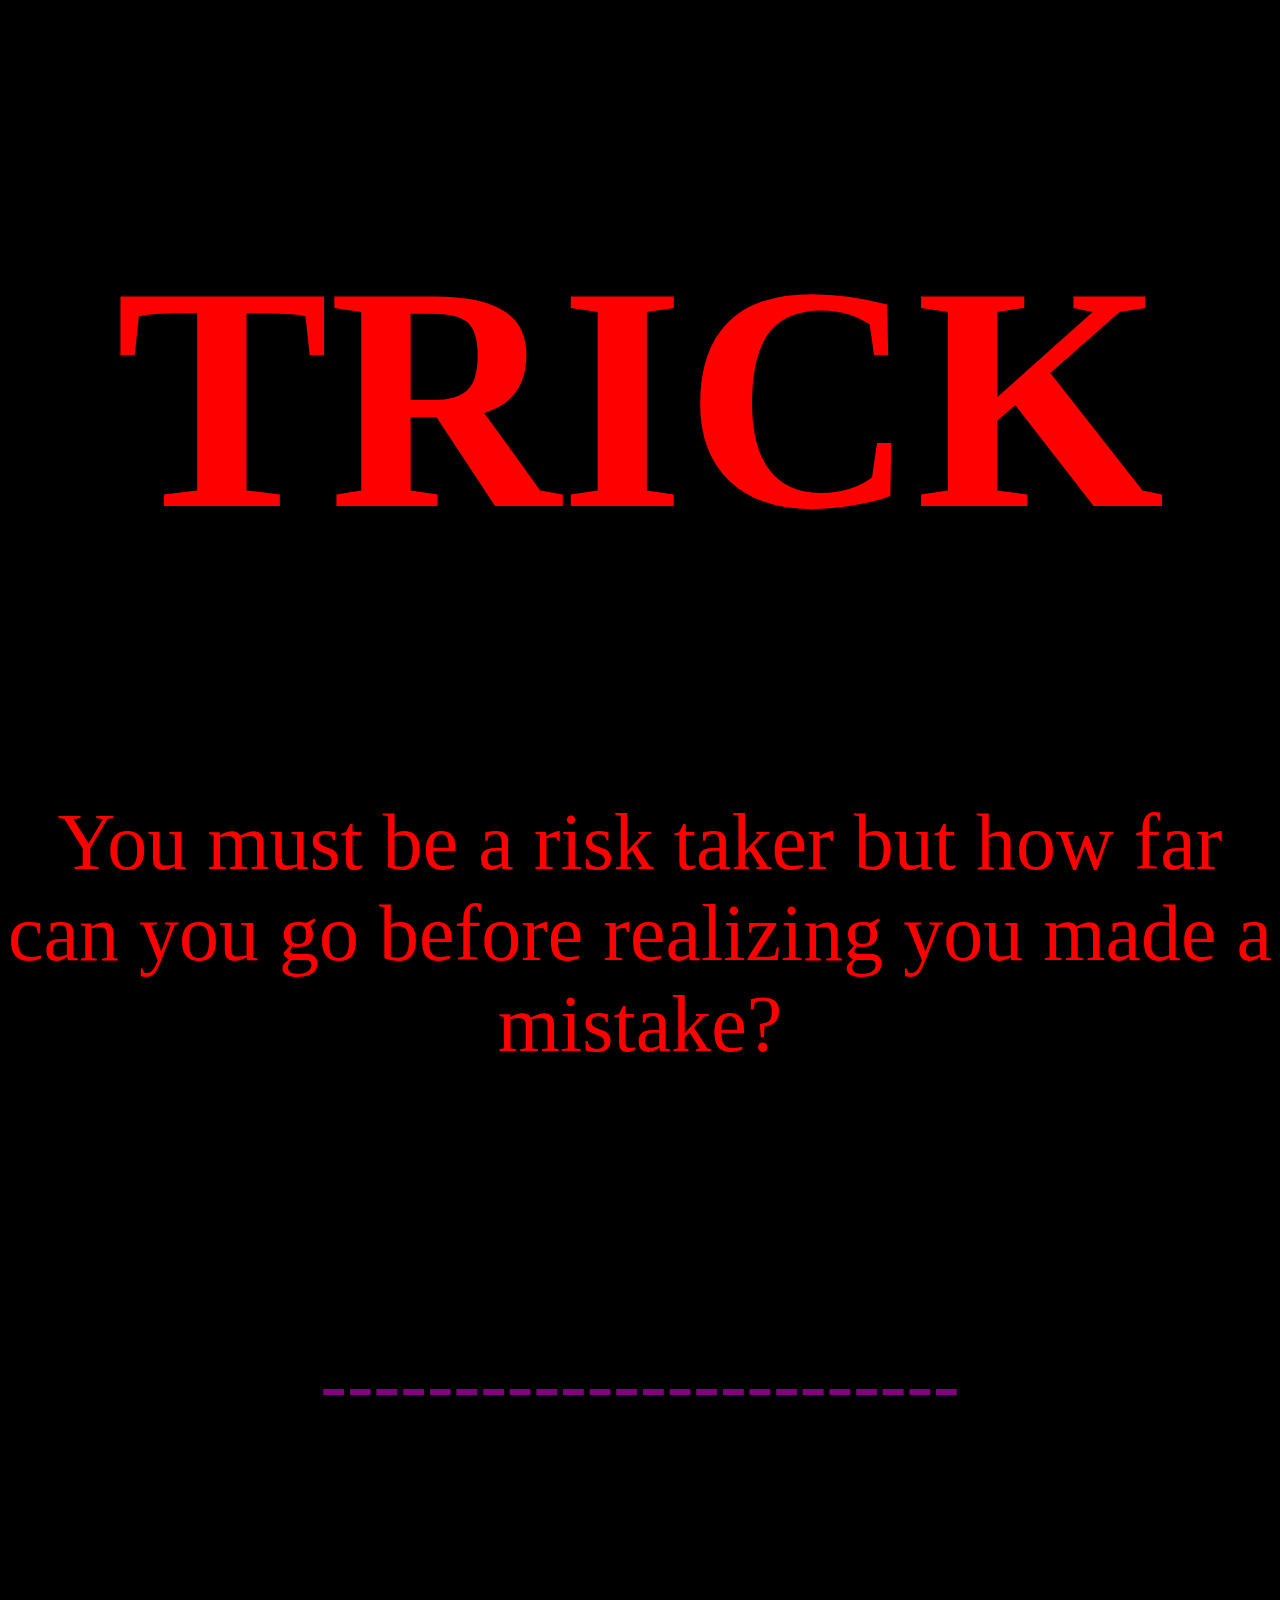
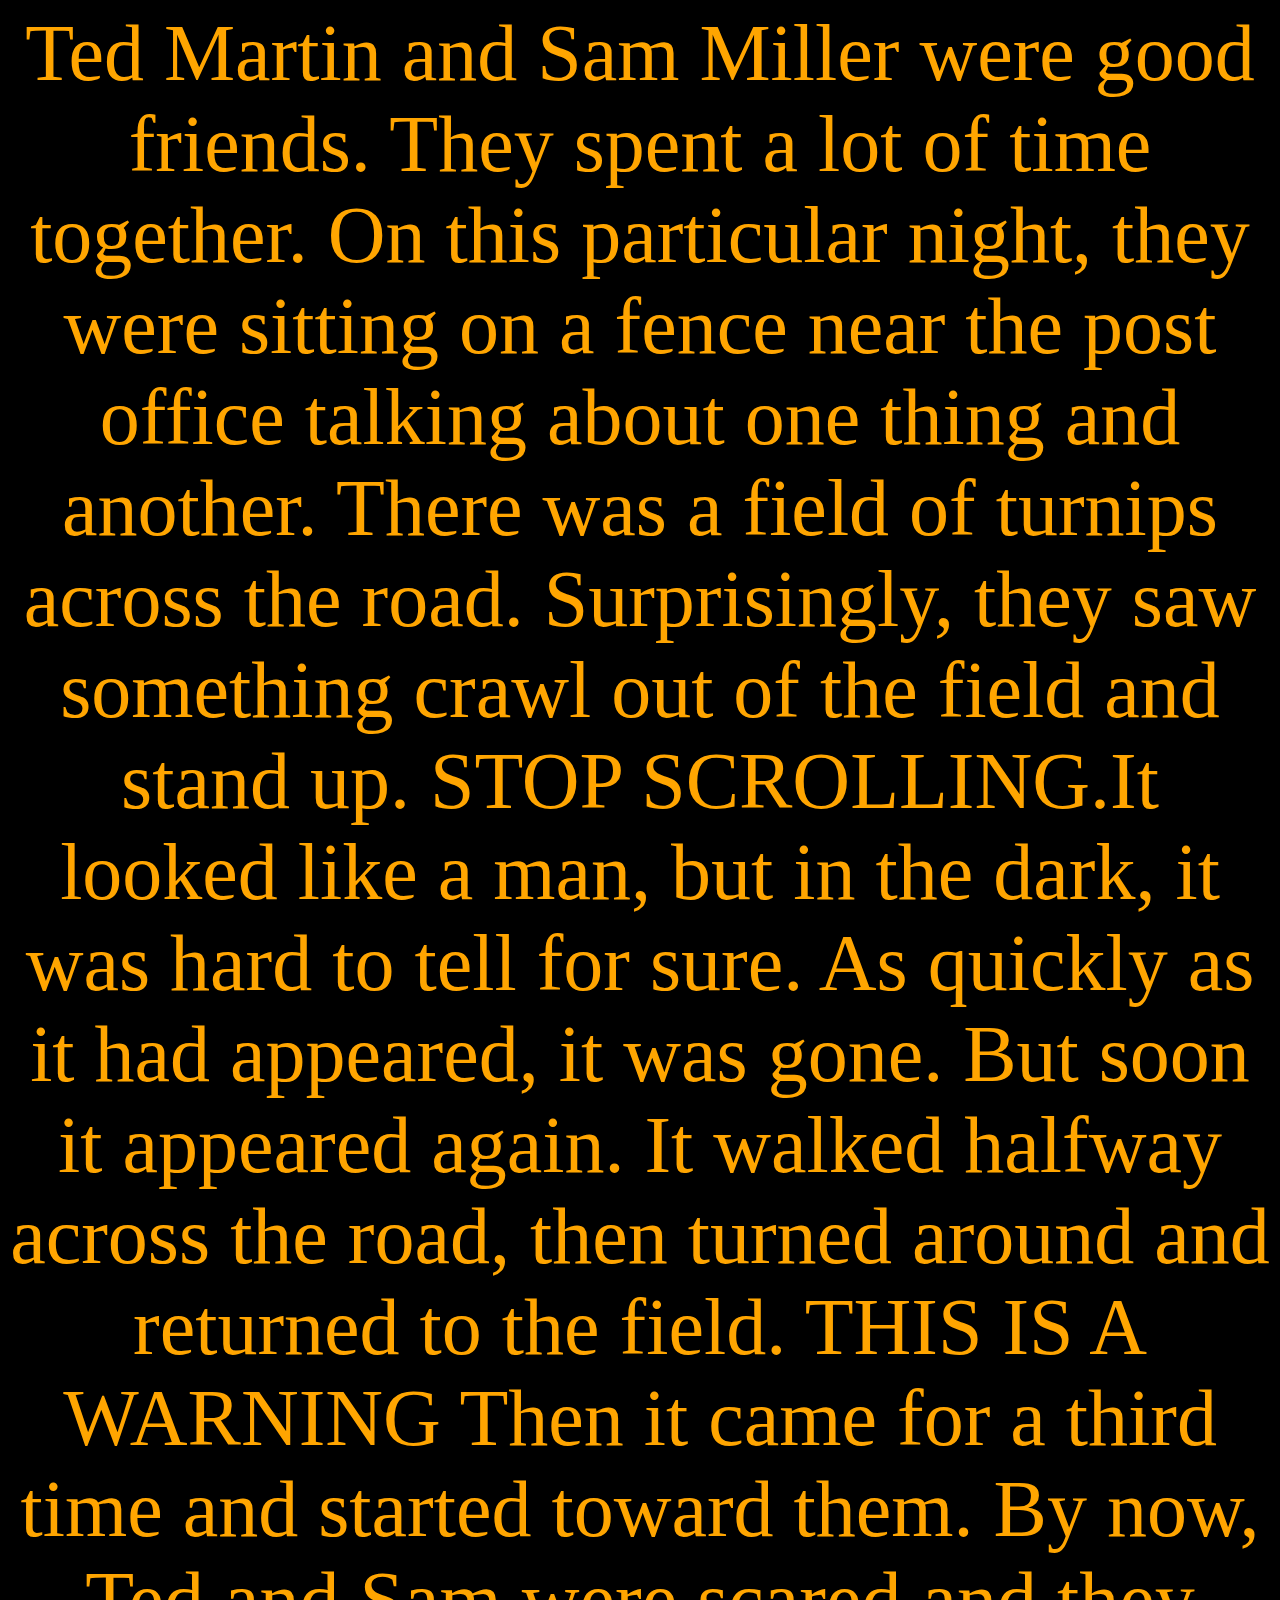
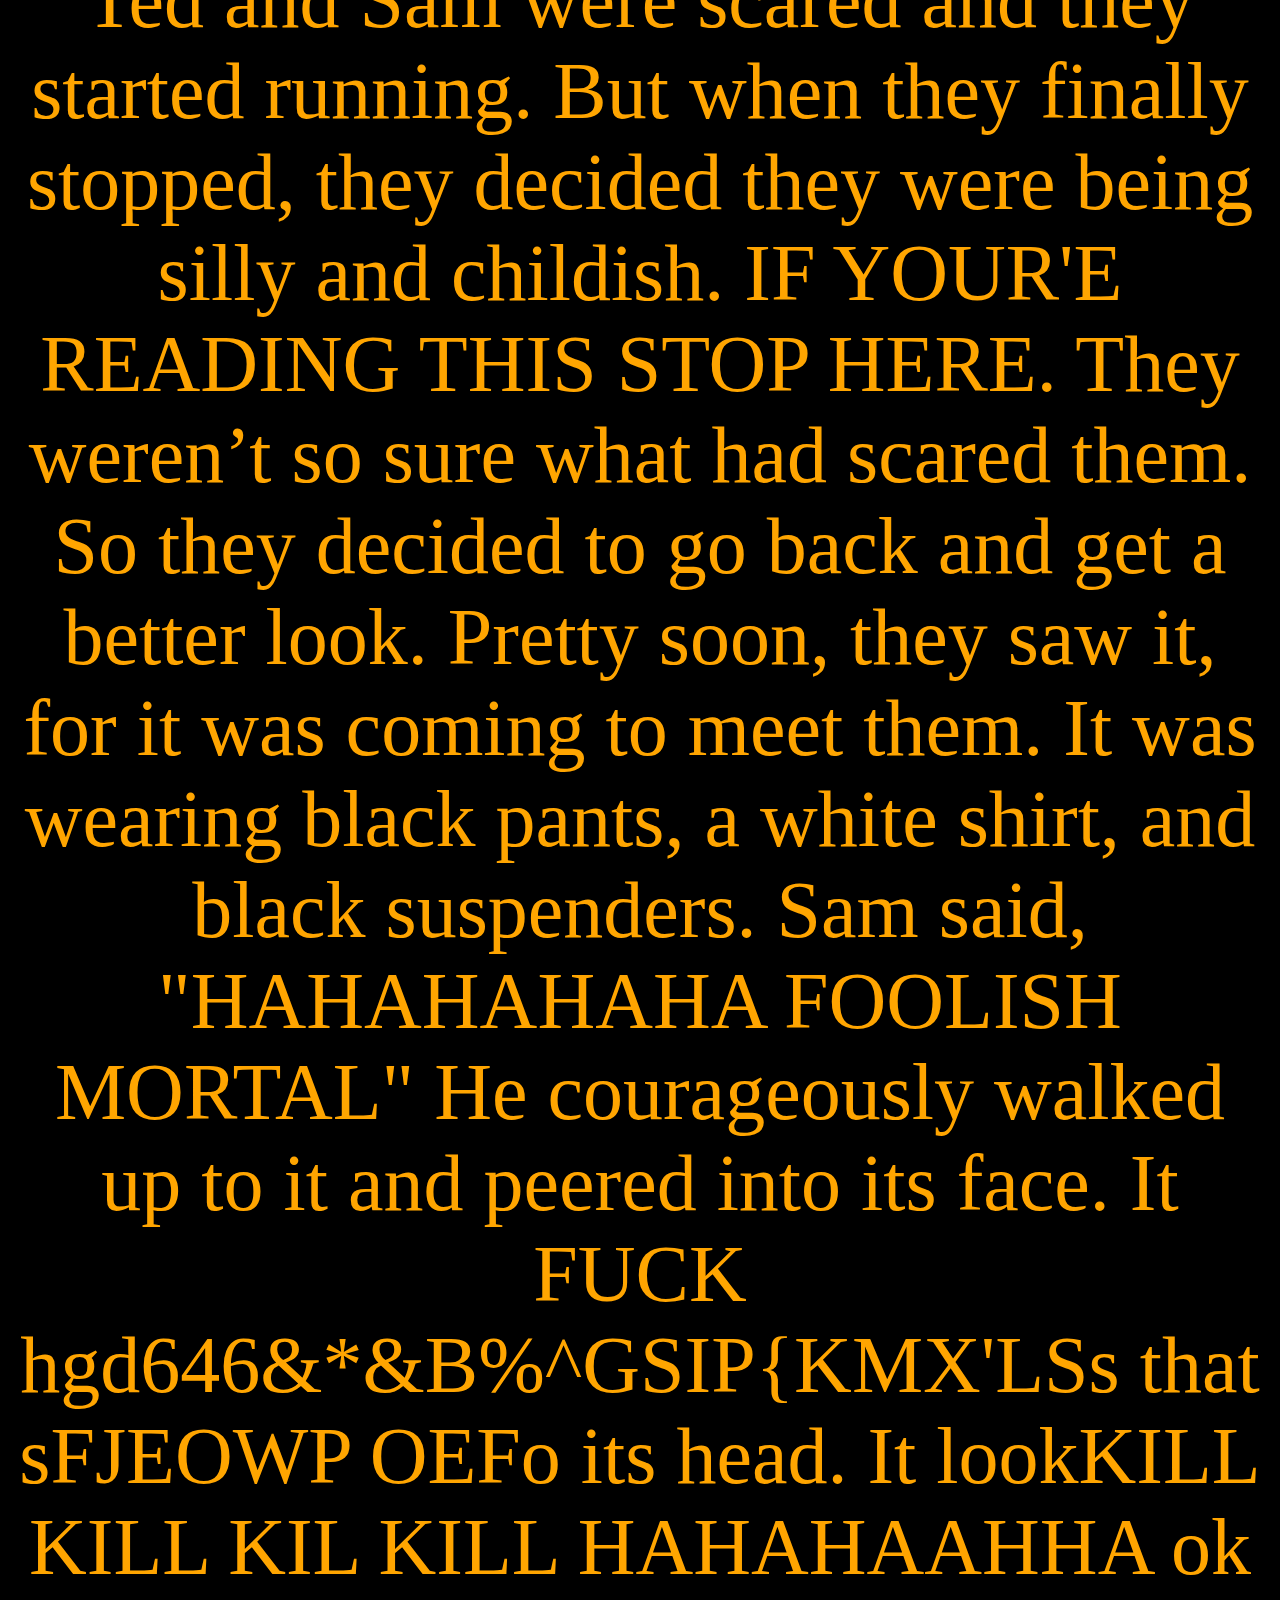
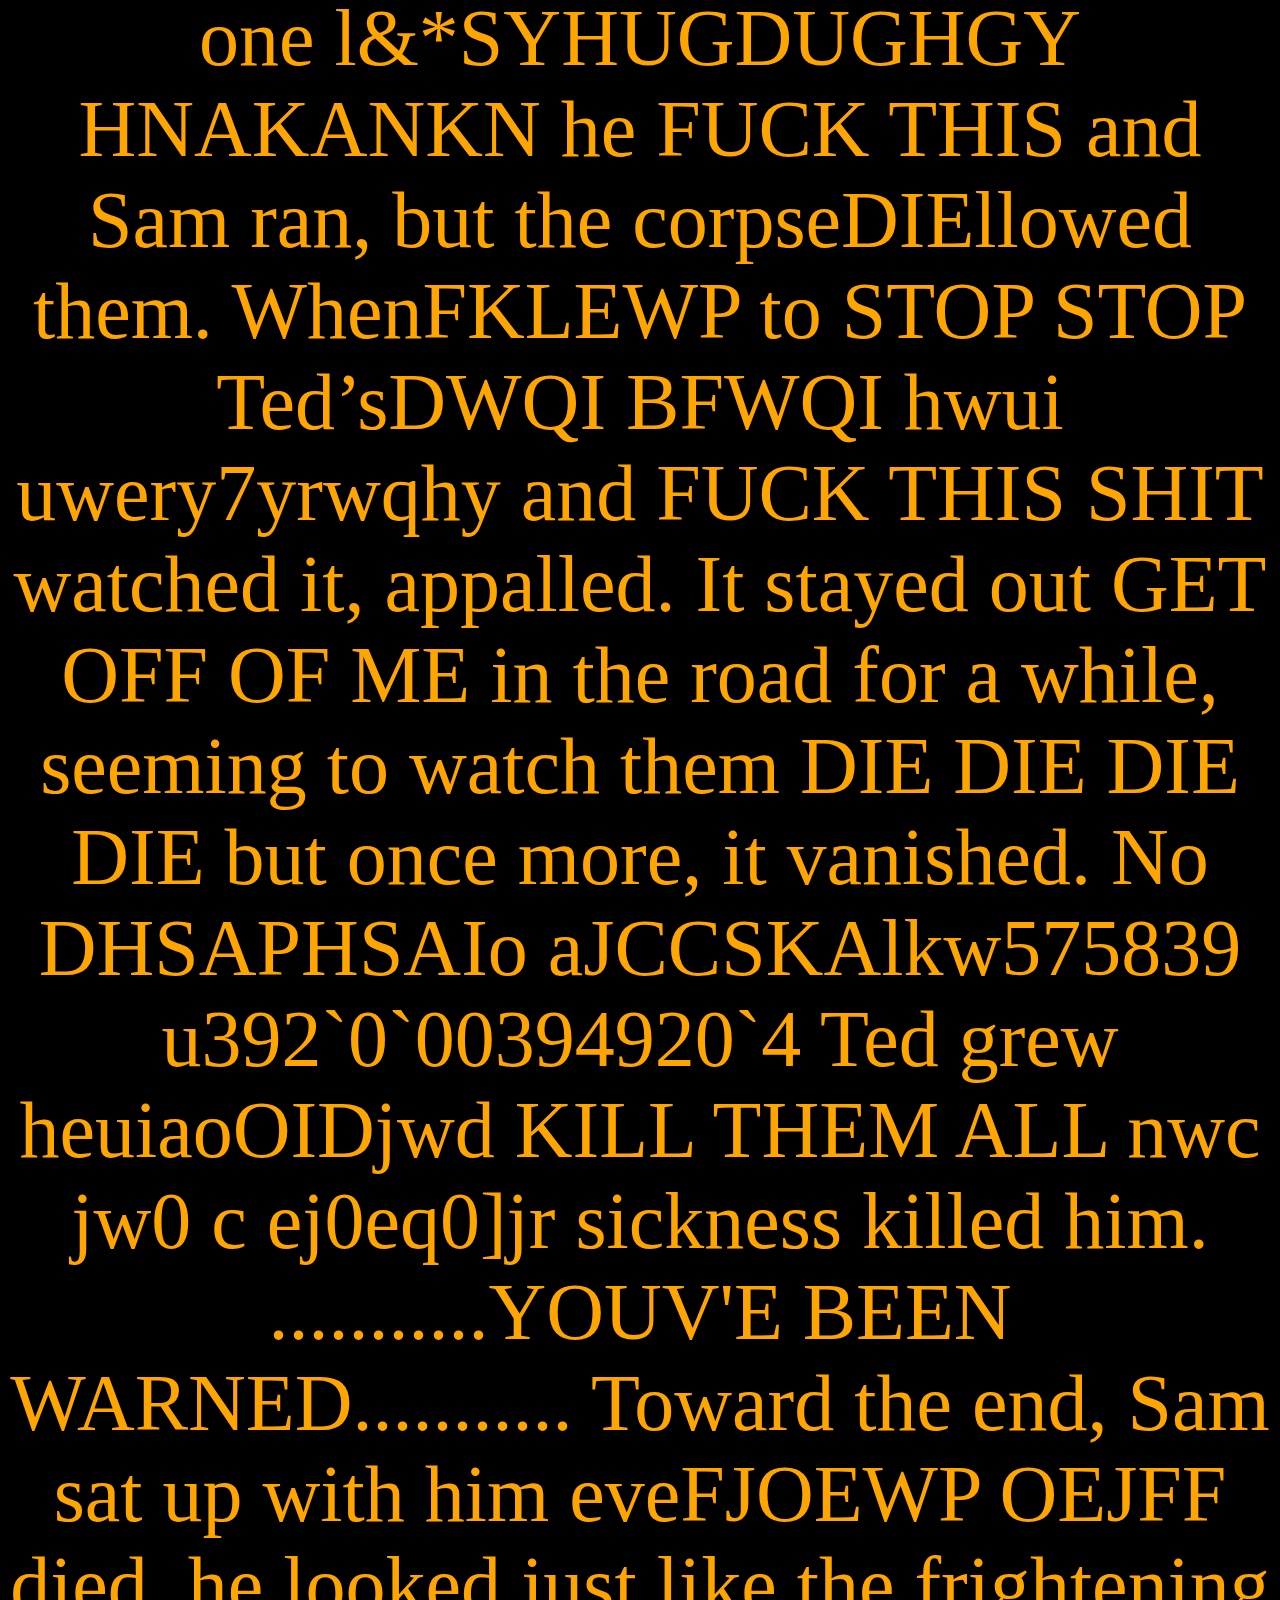
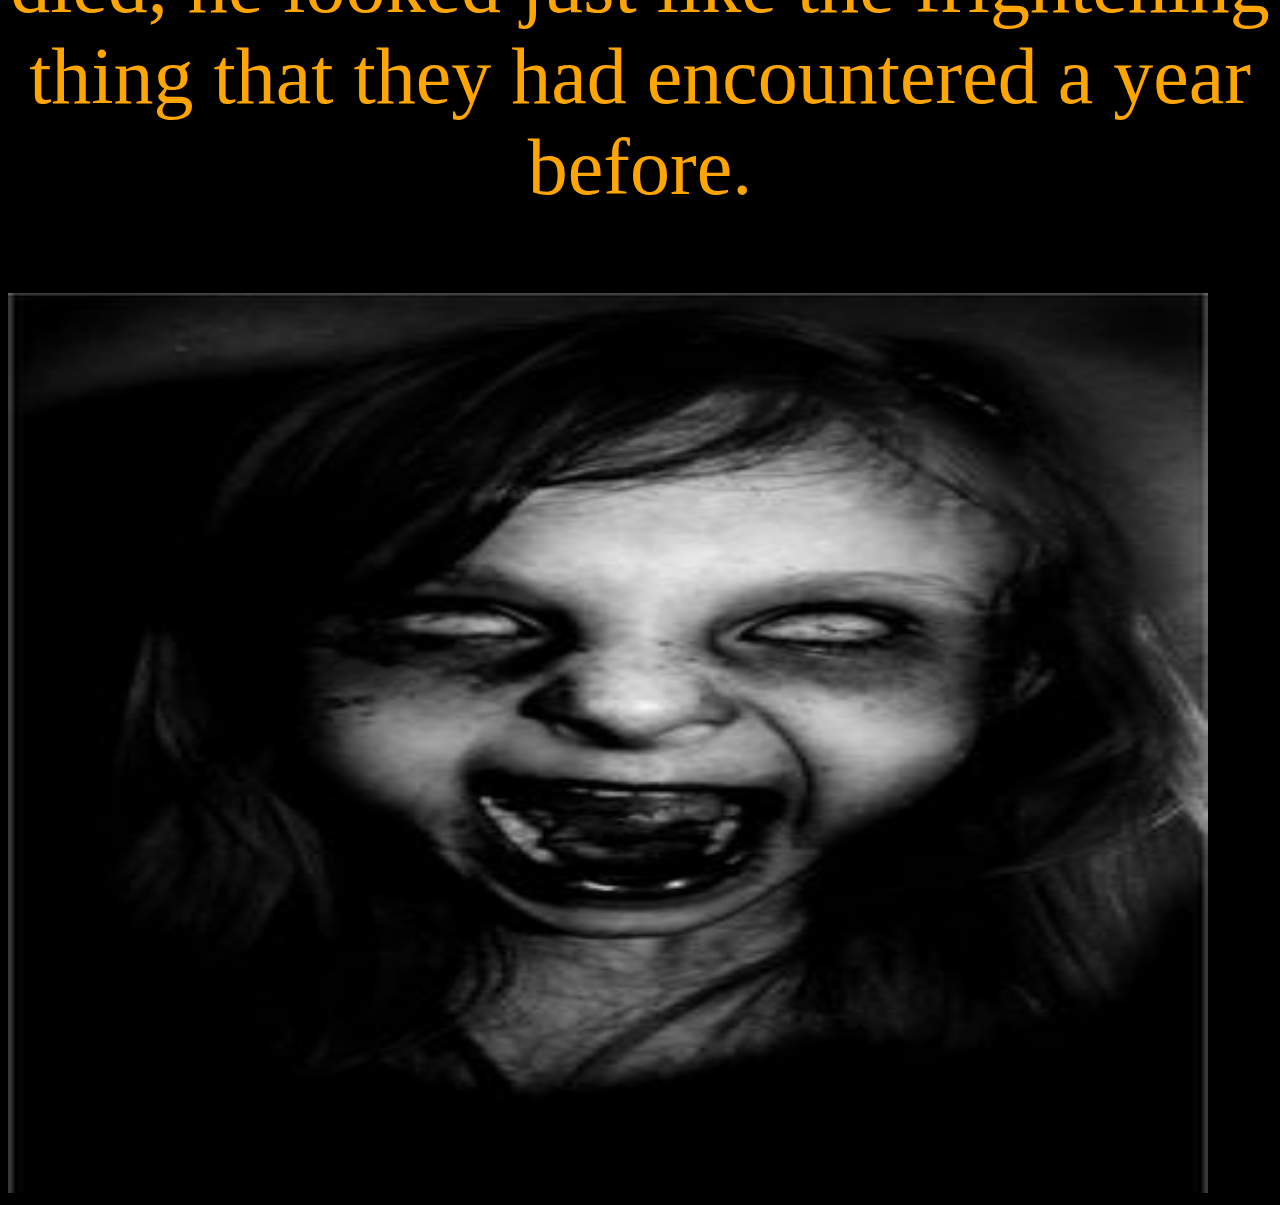
<file: page2.html>
<!DOCTYPE html>
<html class="no-js" lang="en">
  <head>

    <title>TRICK</title>
    
      <link rel="stylesheet" type="text/css" href="main.css">


  </head>
  <body >


  <h1> TRICK </h1>

  <p>You must be a risk taker
but how far can you go
before realizing you made a mistake?</p><br>
<p style="color: purple; font-family: times new roman"><br>
------------------------</p><br>

<p style="color: orange; font-family: impact;">Ted Martin and Sam Miller were good friends. They spent a lot of time together. On this particular night, they were sitting on a fence near the post office talking about one thing and another.

There was a field of turnips across the road. Surprisingly, they saw something crawl out of the field and stand up. STOP SCROLLING.It looked like a man, but in the dark, it was hard to tell for sure. As quickly as it had appeared, it was gone.

But soon it appeared again. It walked halfway across the road, then turned around and returned to the field. THIS IS A WARNING

Then it came for a third time and started toward them. By now, Ted and Sam were scared and they started running. But when they finally stopped, they decided they were being silly and childish. IF YOUR'E READING THIS STOP HERE. They weren’t so sure what had scared them. So they decided to go back and get a better look.

Pretty soon, they saw it, for it was coming to meet them. It was wearing black pants, a white shirt, and black suspenders.

Sam said, "HAHAHAHAHA FOOLISH MORTAL"

He courageously walked up to it and peered into its face. It FUCK hgd646&*&B%^GSIP{KMX'LSs that sFJEOWP	OEFo its head. It lookKILL KILL KIL KILL HAHAHAAHHA
ok one l&*SYHUGDUGHGY HNAKANKN he FUCK THIS and Sam ran, but the corpseDIEllowed them. WhenFKLEWP to STOP STOP Ted’sDWQI	BFWQI	hwui	uwery7yrwqhy and  FUCK THIS SHIT watched it, appalled. It stayed out GET OFF OF ME in the road for a while, seeming to watch them  DIE DIE DIE DIE  but once more, it vanished.

No DHSAPHSAIo aJCCSKAlkw575839  u392`0`00394920`4 Ted grew heuiaoOIDjwd	KILL THEM ALL nwc	jw0	c ej0eq0]jr sickness killed him. ...........YOUV'E BEEN WARNED........... 
Toward the end, Sam sat up with him eveFJOEWP	OEJFF died, he looked just like the frightening thing that they had encountered a year before.
</p>
<IMG width = "1200" height= "900"img src="scare.jpg"/>
 
 <audio controls loop="Tulips.mp3" controls autoplay style="display:none"audio. volume="0.1" src="Tulips.mp3" autoplay="Tulips.mp3"><source src="Tulips.mp3" type="audio/mpeg" ></audio>
</body>
</html>
</file>
<file: main.css>
h1 {
  text-align: center;
  color: red; font-size: 2000%; font-family: Chalkduster;
}



h2{
  text-align: center;
  color: red; font-family: Chalkduster;font-size: 150%}
 p{
  text-align: center;
  color: red; font-family: Chalkduster;font-size: 500%
 
}
body {
  background-color: black;  
}


}
</file>
